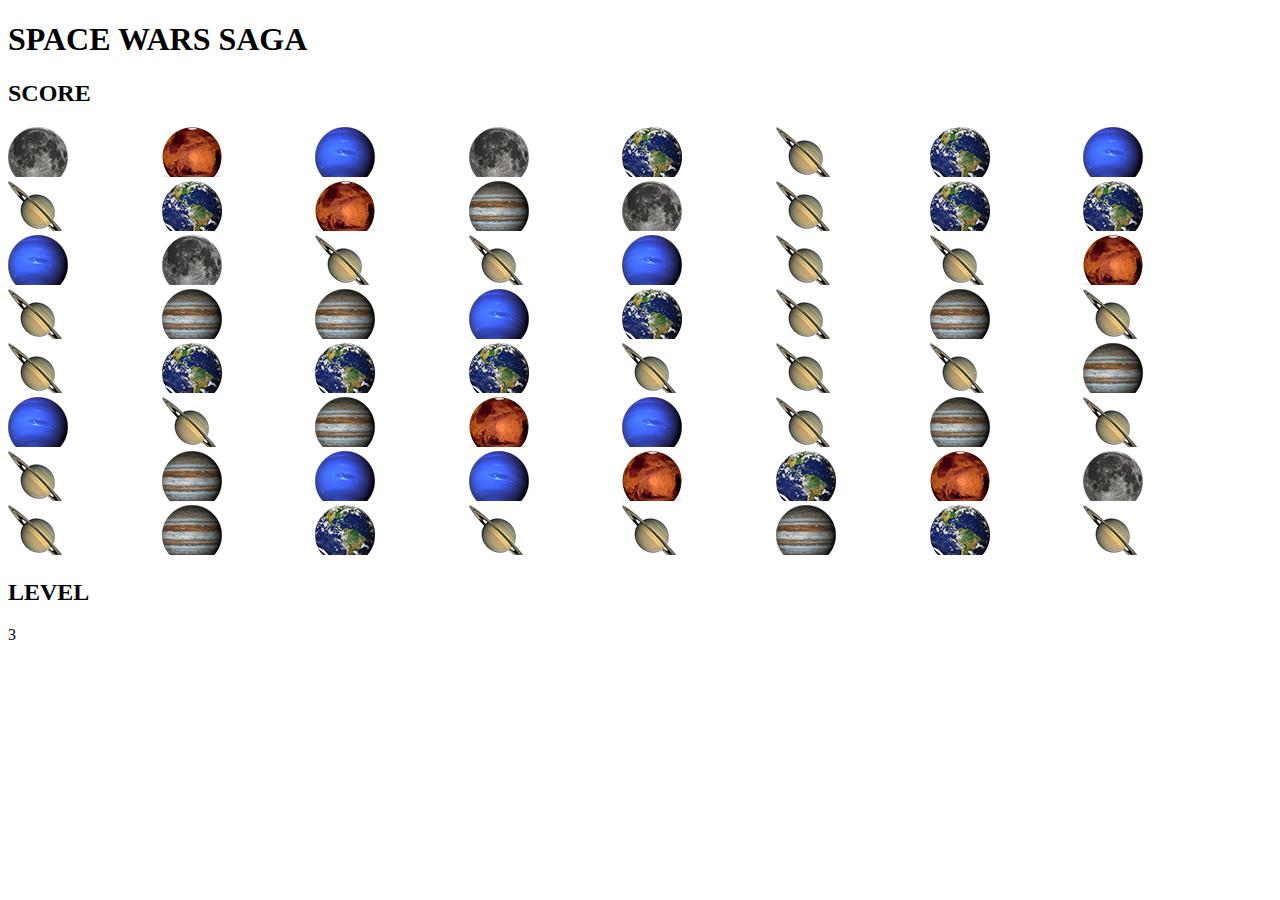
<file: testindex.html>
<!DOCTYPE html>
<html>
<head>
    <meta charset="utf-8">
    <title>Test</title>
    <script src="https://code.jquery.com/jquery-3.1.0.js"></script>
    <script src="script.js"></script>
    <link rel="stylesheet" href="teststyle.css" type="text/css">

</head>
<body>


</body>
</html>
</file>
<file: teststyle.css>
body *{
    box-sizing: border-box;
}

.tile{
    display: inline-block;
    height: 50px;
    width: 12vw;
}
</file>
